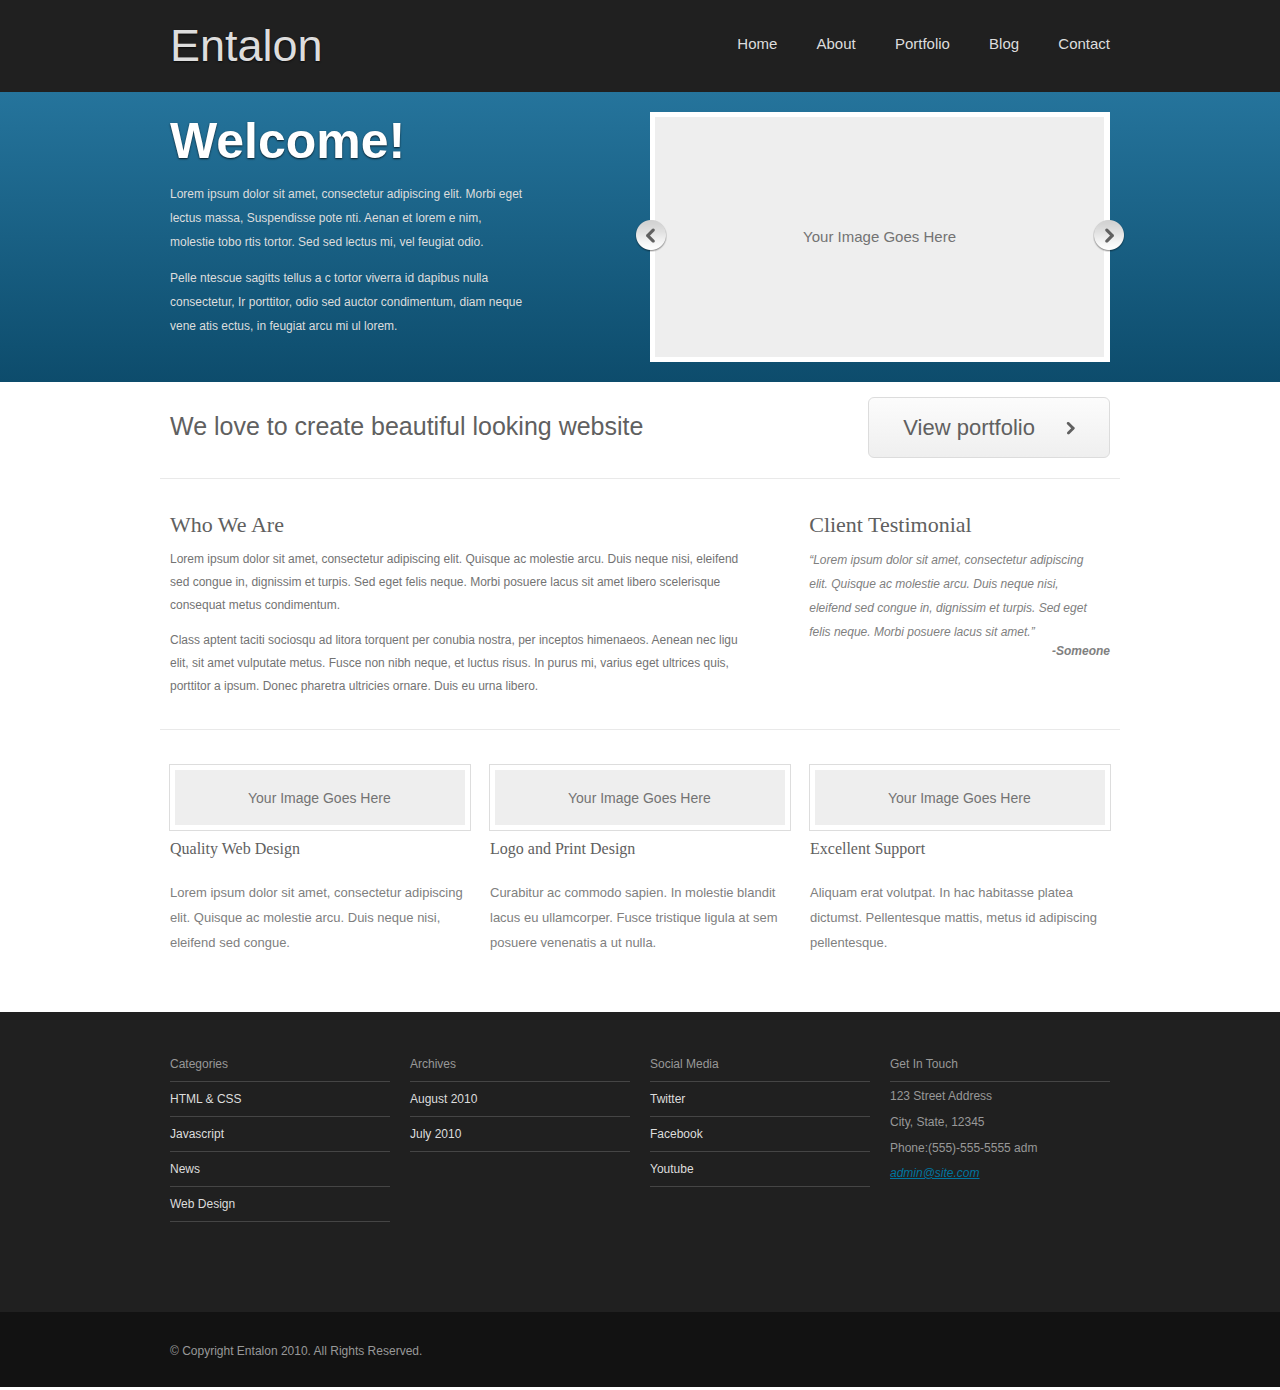
<file: perimetr_first/index.html>
<!DOCTYPE html>
<html lang="en">
    <head>
        <meta charset="utf-8">
        <link href="css/style.css" type="text/css" rel="stylesheet">
        <title>html5</title>
    </head>
    <body>
        <header>
            <div class="wrapper-960">
                <a href="#" class="logo">Entalon</a>
                <nav class="menu_bar">
                    <ul class="menu_bar_list">
                        <li>
                            <a href="#">Home</a>
                        </li>
                        <li>
                            <a href="#">About</a>
                        </li>
                        <li>
                            <a href="#">Portfolio</a>
                        </li>
                        <li>
                            <a href="#">Blog</a>
                        </li>
                        <li>
                            <a href="#">Contact</a>
                        </li>
                    </ul>
                </nav>
            </div>
        </header>
            <main class="main">
                    <section class=" welcome" >
                        <div class="wrapper-960">
                            <div class="welcome_block">
                                <h1>Welcome!</h1>
                                <p>Lorem ipsum dolor sit amet, consectetur adipiscing elit. Morbi eget lectus massa, Suspendisse pote nti. Aenan et lorem e nim, molestie tobo rtis tortor. Sed sed lectus mi, vel feugiat odio.</p>
                                <p>Pelle ntescue sagitts tellus a c tortor viverra id dapibus nulla consectetur, Ir porttitor, odio sed auctor condimentum, diam neque vene atis ectus, in feugiat arcu mi ul lorem.</p>
                            </div>
                            <div class="welcome_slider">
                                <a href="#" class="slide_button right_button"></a>
                                <a href="#" class="slide_button left_button"></a>
                                <div class="slider">
                                Your image goes here
                                </div>
                            </div>
                        </div>
                    </section>

                <section class="content">
                    <div class="wrapper-960">
                            <h2 class="h_style">We love to create beautiful looking website</h2>
                            <a href="#">
                                <div class="portfolio_button">
                                    View portfolio
                                    <img class="arrow" src="images/Arrow.png" alt="#" >
                                </div>
                            </a>
                        </div>

                    <div class="wrapper-960 presentation">
                        <div class="who_we_are">
                            <h3 class="h_style">Who we are</h3>
                            <p>Lorem ipsum dolor sit amet, consectetur adipiscing elit. Quisque ac molestie arcu. Duis neque nisi, eleifend sed congue in, dignissim et turpis. Sed eget felis neque. Morbi posuere lacus sit amet libero scelerisque consequat metus condimentum.</p>
                            <p>Class aptent taciti sociosqu ad litora torquent per conubia nostra, per inceptos himenaeos. Aenean nec ligu elit, sit amet vulputate metus. Fusce non nibh neque, et luctus risus. In purus mi, varius eget ultrices quis, porttitor a ipsum. Donec pharetra ultricies ornare. Duis eu urna libero. </p>
                        </div>
                        <div class="client_response">
                            <h3>Client Testimonial</h3>
                            <blockquote class="quote">“Lorem ipsum dolor sit amet, consectetur adipiscing elit. Quisque ac molestie arcu. Duis neque nisi, eleifend sed congue in, dignissim et turpis. Sed eget felis neque. Morbi posuere lacus sit amet.” <br>
                            </blockquote>
                            <div class="quote_author">-Someone</div>
                        </div>
                    </div>
                    <div class="wrapper-960 box_wrapper">
                            <div class=" pick_n_text">
                                <div class="your_image">
                                    Your image goes here
                                </div>
                                <h4 class="explanation">Quality Web Design</h4>
                                <p>Lorem ipsum dolor sit amet, consectetur adipiscing elit. Quisque ac molestie arcu. Duis neque nisi, eleifend sed congue.</p>
                            </div>
                        <div class=" pick_n_text" >
                            <div class="your_image">
                                Your image goes here
                            </div>
                            <h4 class="explanation">Logo and Print Design</h4>
                            <p>Curabitur ac commodo sapien. In molestie blandit lacus eu ullamcorper. Fusce tristique ligula at sem posuere venenatis a ut nulla.</p>
                        </div>
                        <div class=" pick_n_text">
                            <div class="your_image">
                                Your image goes here
                            </div>
                            <h4 class="explanation">Excellent Support</h4>
                            <p>Aliquam erat volutpat. In hac habitasse platea dictumst. Pellentesque mattis, metus id adipiscing pellentesque.</p>
                        </div>
                    </div>
                </section>
                </main>
                <footer class="footer">
                    <div class="head_footer">
                        <div class="wrapper-960 navi_footer">
                            <div class="navi_footer_item">
                                <ul class="navi_footer_list">
                                    <li class="navi_item_head">Categories</li>
                                    <li class="navi_item"><a class="item_link" href="#">HTML & CSS</a></li>
                                    <li class="navi_item"><a class="item_link" href="#">Javascript</a></li>
                                    <li class="navi_item"><a class="item_link" href="#">News</a></li>
                                    <li class="navi_item"><a class="item_link" href="#">Web Design</a></li>
                                </ul>
                            </div>
                            <div class="navi_footer_item">
                                <ul class="navi_footer_list">
                                    <li class="navi_item_head">Archives</li>
                                    <li class="navi_item"><a class="item_link" href="#">August 2010</a></li>
                                    <li class="navi_item"><a href="#">July 2010</a></li>
                                </ul>
                            </div>
                            <div class="navi_footer_item">
                                <ul class="navi_footer_list">
                                    <li class="navi_item_head">Social Media</li>
                                    <li class="navi_item"><a class="item_link" href="#">Twitter</a></li>
                                    <li class="navi_item"><a class="item_link" href="#">Facebook</a></li>
                                    <li class="navi_item"><a class="item_link" href="#">Youtube</a></li>
                                </ul>
                            </div>
                            <div class="navi_footer_item">
                                <ul class="navi_footer_list">
                                    <li class="navi_item_head">Get In Touch</li>
                                    <p class="footer_par">123 Street Address </p>
                                    <p class="footer_par">City, State, 12345</p>
                                    <p class="footer_par">Phone:(555)-555-5555 adm</p>
                                    <a class="footer_link_email" href="#">admin@site.com</a>
                                </ul>
                            </div>
                        </div>
                        </div>
                    <div class="bottob_footer">
                        <div class="wrapper-960 copyright">© Copyright Entalon 2010. All Rights Reserved.</div>
                    </div>
                </footer>
    </body>
</file>
<file: perimetr_first/css/style.css>
/*! normalize.css v8.0.1 | MIT License | github.com/necolas/normalize.css */

* {
	box-sizing: border-box;
}

html {
	line-height: 1.15;
	-webkit-text-size-adjust: 100%;
	height: 100%;
}

body {
	margin: 0;
}

main {
	display: block;
}

h1 {
	font-size: 2em;
	margin: 0.67em 0;
}

hr {
	box-sizing: content-box;
	height: 0;
	overflow: visible;
}

pre {
	font-family: monospace;
	font-size: 1em;
}

a {
	background-color: transparent;
}

abbr[title] {
	border-bottom: none;
	text-decoration: underline dotted;
}

code,
kbd,
samp {
	font-family: monospace;
	font-size: 1em;
}

small {
	font-size: 80%;
}

sub,
sup {
	font-size: 75%;
	line-height: 0;
	position: relative;
	vertical-align: baseline;
}

sub {
	bottom: -0.25em;
}

sup {
	top: -0.5em;
}

img {
	border-style: none;
}

button,
input,
optgroup,
select,
textarea {
	font-family: inherit;
	font-size: 100%;
	line-height: 1.15;
	margin: 0;
}

button,
input {
	overflow: visible;
}

button,
select {
	text-transform: none;
}

button,
[type='button'],
[type='reset'],
[type='submit'] {
	-webkit-appearance: button;
}

button::-moz-focus-inner,
[type='button']::-moz-focus-inner,
[type='reset']::-moz-focus-inner,
[type='submit']::-moz-focus-inner {
	border-style: none;
	padding: 0;
}

button:-moz-focusring,
[type='button']:-moz-focusring,
[type='reset']:-moz-focusring,
[type='submit']:-moz-focusring {
	outline: 1px dotted ButtonText;
}

fieldset {
	padding: 0.35em 0.75em 0.625em;
}

legend {
	box-sizing: border-box;
	color: inherit;
	display: table;
	max-width: 100%;
	padding: 0;
	white-space: normal;
}

progress {
	vertical-align: baseline;
}

textarea {
	overflow: auto;
}

[type='checkbox'],
[type='radio'] {
	box-sizing: border-box;
	padding: 0;
}

[type='number']::-webkit-inner-spin-button,
[type='number']::-webkit-outer-spin-button {
	height: auto;
}

[type='search'] {
	-webkit-appearance: textfield;
	outline-offset: -2px;
}

[type='search']::-webkit-search-decoration {
	-webkit-appearance: none;
}

::-webkit-file-upload-button {
	-webkit-appearance: button; /* 1 */
	font: inherit; /* 2 */
}

details {
	display: block;
}

summary {
	display: list-item;
}

template {
	display: none;
}

[hidden] {
	display: none;
}

body {
    font-family: "Century Gothic", sans-serif;
}

header {
    background-color: #202020;
}

.wrapper-960 {
    margin: 0 auto;
    max-width: 960px;
    padding: 20px 10px;
    /*border: 2px solid black;*/
}


.logo {
    font-size: 45px;
    color: #DDDDDD;
    text-shadow: 0 1px 2px rgba(0, 0, 0, 0.7);
    float: left;
    text-decoration: none;
}

.menu_bar_list li {
    display: inline-block;
}

a {
    text-decoration: none;
}

.menu_bar_list {
    list-style-type: none;
    font-size: 15px;
    color: #DDDDDD;
    float: right;
}

li {
    padding-left: 35px;
}

.menu_bar_list li {
text-decoration:none;

}

li a:link{
color:#DDDDDD;
}

li a:visited{
color:#DDDDDD;
}

li a:hover{
color:#6FC6E2;
}

a:active{
color:#6FC6E2;
}

.wrapper-960:after {
	content: '';
	display: table;
	clear: both;
}


.main {
    color: #dddddd;
}

.welcome {
	background-image: linear-gradient(to top, #0D4C6C,#25749C);
    /*border-top: 1px solid #3A9DCF;*/
	line-height: 2;
}

.welcome_block {
	max-width: 37.5%;
	float: left;
	font-size: 12px;
	font-family: "Arial";

}


h1 {
    font: bold 50px Arial, sans-serif ;
    text-shadow: 0 1px 2px rgba(0, 0, 0, 0.75);
    color: #FFFFFF;
	margin: 0;
}


.welcome_slider {
	width: 460px;
	height: 250px;
    background-color: #FFFFFF;
    /*border: 1px solid red;*/
	float: right;
	padding: 5px;
	z-index: 3;
	position: relative;

}

.slider {
	max-height: 250px;
	background-color: #EEEEEE;
    text-align: center;
    line-height: 100%;
    text-transform: capitalize;
    font-size: 15px;
    font-family: "Arial";
    color: #737373;
	padding: 24.5% 32.2%;
	position: absolute;
}

.slide_button {
	position: absolute;
	width: 32px;
	height:  32px;
	background-image: url("../images/Button.png");
	background-repeat: no-repeat;
	z-index: 1;
}

.right_button {
	top: 108px;
	right: -15px;
}

.left_button {
	top: 108px;
	left: -15px;
	transform: scale(-1, 1);
}

.content {
	width: auto;
	min-height: 630px;
}

h2 {
	font: 25px "Century Gothic", sans-serif;
	float: left;
	color: rgb(96, 96, 96);
	line-height: 1.52;
	text-align: left;
	margin: 5px 0 0 0;
}

.portfolio_button {
	text-align: center;
	color: #606060;
	font-size: 22px ;
	border: 1px solid #DCDCDC ;
	width: 25.7%;
	margin-top: -5px;
	padding: 17px 0;
	border-radius: 6px;
	float: right;
	background: #fcfcfc;
	background: -moz-linear-gradient(top,  #fcfcfc 0%, #efefef 100%);
	background: -webkit-linear-gradient(top,  #fcfcfc 0%,#efefef 100%);
	background: linear-gradient(to bottom,  #fcfcfc 0%,#efefef 100%);
	filter: progid:DXImageTransform.Microsoft.gradient( startColorstr='#fcfcfc', endColorstr='#efefef',GradientType=0 );
	overflow: hidden;
}

.arrow {
	padding-left: 25px;
}

.portfolio {
}

.portfolio:after {
	content: '';
	display: table;
	clear: both;
}

.presentation{
	border-top: #E9E9E9 solid 1px;
	border-bottom: #E9E9E9 solid 1px ;
}

.who_we_are {
	float: left;
	max-width: 66%;
	text-align: left;
    line-height: 1.91;
    font-size: 12px;
    font-family: "Arial";
    color: #737373;
	padding-right: 40px;
}

h3 {
	margin: 15px 0 0 0;
	font:  22px "Century Gothic";
	text-transform: capitalize;
	line-height: 1;
	color: rgb(96,96,96);
	text-align: left;
}

.client_response{
	max-width: 32%;
	float: right;
	text-align: center;
}

.quote {
	text-align: left;
	font: Italic 12px "Arial";
	color: rgb(128, 128, 128);
	line-height: 2;
	margin: 1em 10px 0 0;
}
.quote_author {
	font: Italic 12px "Arial";
	font-weight: bold;
	text-align: right;
	color: rgb(128, 128, 128);
}

.box_wrapper {
	padding: 35px 0;
}

.pick_n_text {
	margin: 0 10px;
	max-width: 300px;
	float: left;
	display: inline-block;
	font: Normal 13px Arial;
	color: rgb(128, 128, 128);
	line-height: 1.917;
	text-align: left;
}

.your_image {
	text-transform: capitalize;
	background-color: #EEEEEE;
	width: 100%;
	height: 65px;
	padding: 20px 73px;
	border: 5px solid #FFF ;
	outline: 1px solid #DDDDDD;
	text-align: left;
	font: 14px "Arial";
	color: rgb(115, 115, 115);
}

.explanation{
	margin: 0;
	font: 16px "Century Gothic" ;
	color: rgb(96, 96, 96);
	line-height: 2.375;
	text-align: left;

}

.footer {
}

.head_footer {
	background-color: #202020;
	min-height: 300px;
}

.navi_footer {
	padding: 0 0;
}

.navi_footer ul {
	margin: 0 0;
	padding: 0 0 ;
}

.navi_footer li {
	padding: 10px 0;
	margin: 0 0;
	text-align: left;
	list-style: none;
	border-bottom: 1px solid #454545;
	font: 12px Arial;
	color: rgb(152, 152, 152);
}

.navi_footer_item {
	margin: 35px 10px 0;
	float: left;
}

.navi_footer_list {
	width: 220px;
}

.bottob_footer{
	height: 75px;
	background-color: #121212;
}

.copyright {
  font-size: 12px;
  font-family: "Arial";
  color: rgb(152, 152, 152);
  line-height: 3.167;
  text-align: left;
}

.footer_par {
	font: 12px Arial;
	color: rgb(152, 152, 152);
	line-height: 1.917;
	text-align: left;
	margin: 3px 0;
	padding: 0 0 ;
}

.footer_link_email {
	color: #00759F;
	text-decoration: underline;
	font: Italic 12px Arial;
}
</file>
